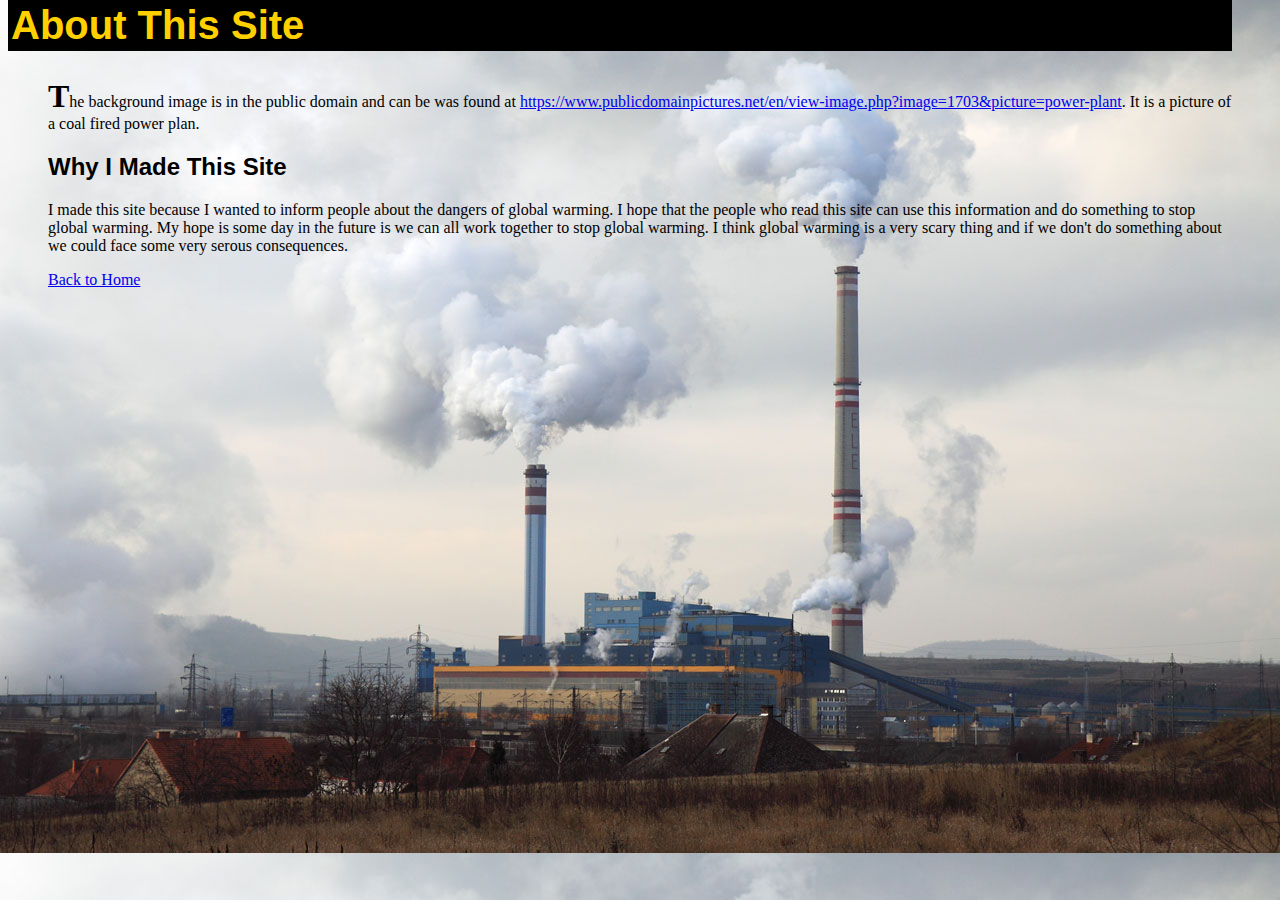
<file: about.html>
<html>
    <head>
        <link href="styles.css" rel="stylesheet">
    </head>
    <body>
        <h1>About This Site</h1>  

        <p>
            <span class="first-letter">T</span>he background image is in the public domain and can be was found at <a href="https://www.publicdomainpictures.net/en/view-image.php?image=1703&picture=power-plant">https://www.publicdomainpictures.net/en/view-image.php?image=1703&picture=power-plant</a>. It is a picture of a coal fired power plan.
        </p>

        <h2>Why I Made This Site</h2>
        <p>
            I made this site because I wanted to inform people about the dangers of global warming. I hope that the people who read this site can use this information and do something to stop global warming. My hope is some day in the future is we can all work together to stop global warming. I think global warming is a very scary thing and if we don't do something about we could face some very serous consequences.
        </p>

        <p><a href="Home.html">Back to Home </a></p>
    </body> 
</html>
</file>
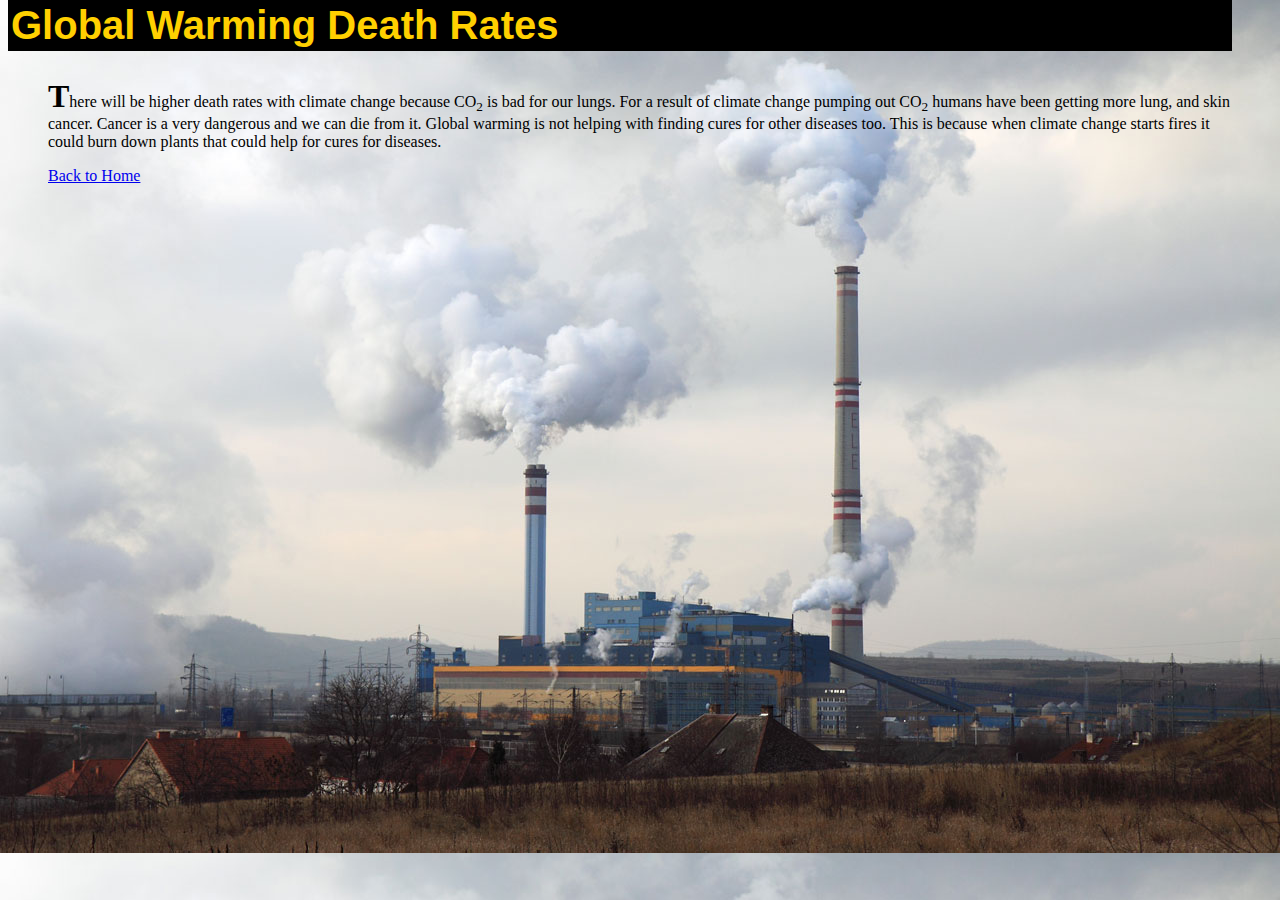
<file: death_rates.html>
<html>
    <head>
        <link href="styles.css" rel="stylesheet">
    </head>
    <body>
        <h1>Global Warming Death Rates</h1>  

        
         <p>
              <span class="first-letter">T</span>here will be higher death rates with climate change because CO<sub>2</sub> is bad for our lungs. For a result of climate change pumping out CO<sub>2</sub> humans have been getting more lung, and skin cancer. Cancer is a very dangerous and we can die from it. Global warming is not helping with finding cures for other diseases too. This is because when climate change starts fires it could burn down plants that could help for cures for diseases.
        </p>

        <p>
            <a href="home.html">Back to Home</a>
        </p>
    </body> 
</html>
</file>
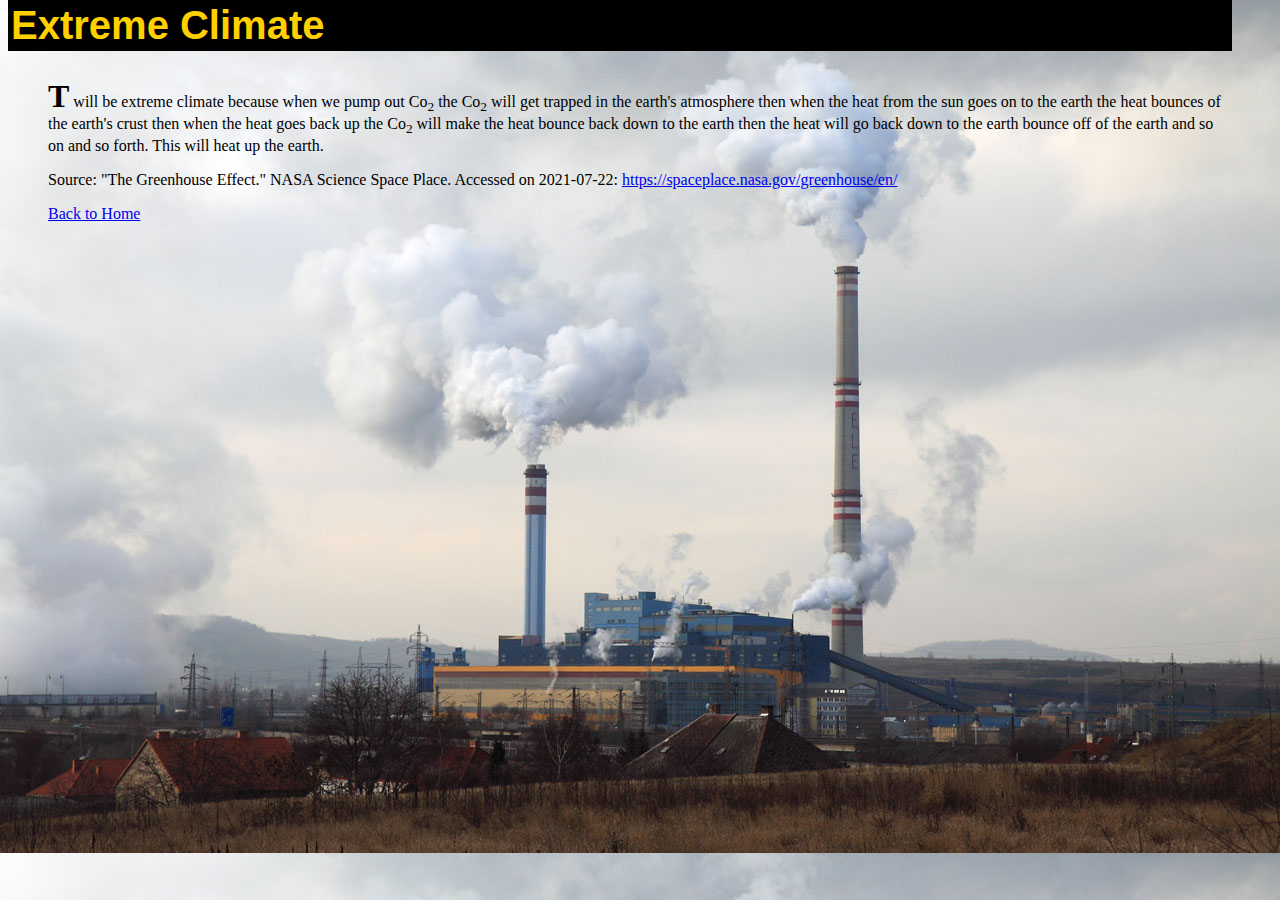
<file: Extreme_Climate.html>
<html>
    <head>
        <link href="styles.css" rel="stylesheet">
    </head>
    <body>
        <h1>Extreme Climate</h1>  

        
         <p>
            <span class="first-letter">T</span> will be extreme climate because when we pump out Co<sub>2</sub> the Co<sub>2</sub> will get trapped in the earth's atmosphere then when the heat from the sun goes on to the earth the heat bounces of the earth's crust then when the heat goes back up the Co<sub>2</sub> will make the heat bounce back down to the earth then the heat will go back down to the earth bounce off of the earth and so on and so forth. This will heat up the earth. 
        </p>

        <p>
            Source: "The Greenhouse Effect." NASA Science Space Place. Accessed on 2021-07-22: <a href="https://spaceplace.nasa.gov/greenhouse/en/">https://spaceplace.nasa.gov/greenhouse/en/</a>
        </p>
        <p>
            <a href="home.html">Back to Home</a>
        </p>

    </body> 
</html>
</file>
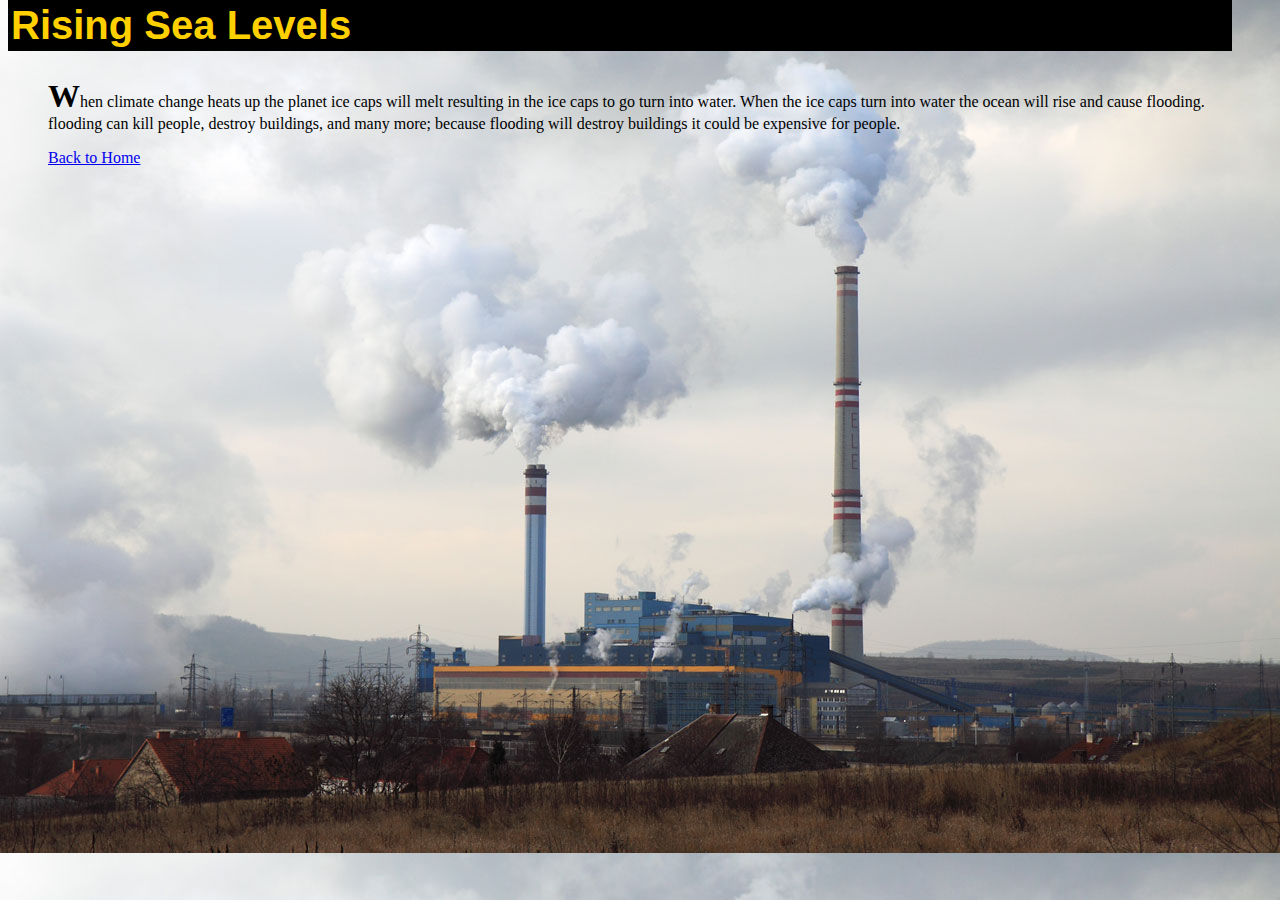
<file: rising_sea_levels.html>
<html>
    <head>
        <link href="styles.css" rel="stylesheet">
    </head>
    <body>
        <h1>Rising Sea Levels</h1>  

        
         <p>
            <span class="first-letter">W</span>hen climate change heats up the planet ice caps will melt resulting in the ice caps to go turn into water. When the ice caps turn into water the ocean will rise and cause flooding. flooding can kill people, destroy buildings, and many more; because flooding will destroy buildings it could be expensive for people. 
        </p>

        <p>
            <a href="home.html">Back to Home</a>
        </p>
    </body> 
</html>
</file>
<file: styles.css>
body {
    background-image: url("coal_factory.jpeg");
    margin: 0 3em 0 3em;
    font-family: Georgia, 'Times New Roman', Times, serif;
}

h1 {
    color:rgb(255, 208, 0);
    background-color: black;
    font-size: 2.5em;
    margin-left: -1em;
    padding: 3px;
}

h1, h2 {
    font-family: 'Gill Sans', 'Gill Sans MT', Calibri, 'Trebuchet MS', sans-serif;
}

.first-letter {
    font-size: 2em;
    font-weight: bold;
}

footer {
    margin-top: 2em;
}
</file>
